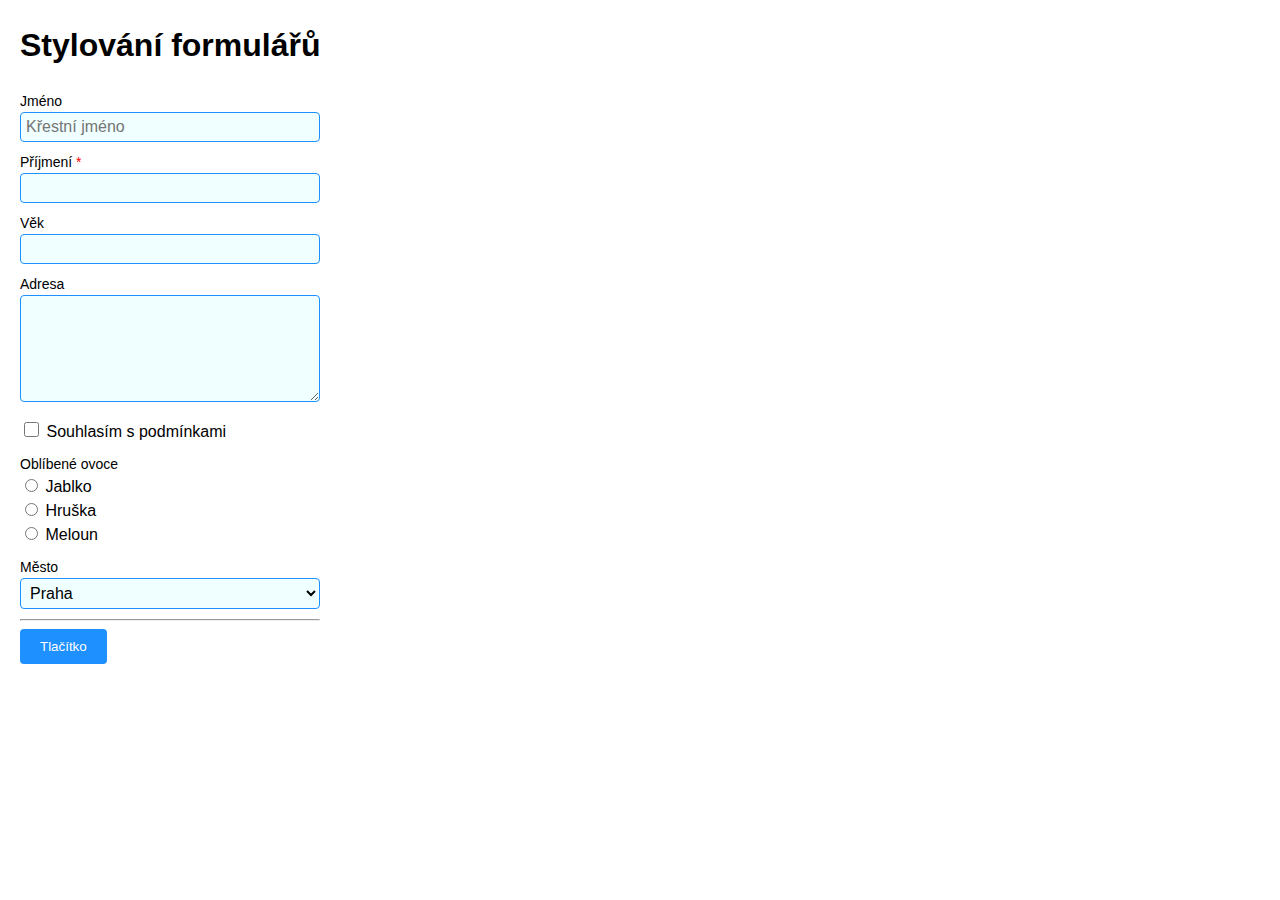
<file: 01-Formulare/02-Stylovani-formularu/index.html>
<!DOCTYPE html>
<html lang="cs">
<head>
	<meta charset="UTF-8">
	<meta name="viewport" content="width=device-width, initial-scale=1.0">
	<title>Stylování formulářů</title>
	<link rel="stylesheet" href="style.css">
</head>
<body>

	<h1>Stylování formulářů</h1>
	<form  method="POST" action="http://formular.itgirls.cz">

		<!-- Label a pole pod sebou -->

		<div class="form-field">
			<label for="jmeno">Jméno</label>
			<input type="text" name="jmeno" id="jmeno" placeholder="Křestní jméno">
		</div>

		<div class="form-field">
			<label for="prijmeni">Příjmení <span class="required">*</span></label>
			<input type="text" name="prijmeni" id="prijmeni" required>
		</div>

		<div class="form-field">
			<label for="vek">Věk</label>
			<input type="number" name="vek" id="vek">
		</div>

		<div class="form-field">
			<label for="adresa">Adresa</label>
			<textarea name="adresa" id="adresa" rows="5"></textarea>
		</div>


		<div class="form-checkbox">
			<input type="checkbox" name="souhlas" id="souhlas" value="ano">
			<label for="souhlas">Souhlasím s podmínkami</label>
		</div>


		<div class="form-field">
			<label>Oblíbené ovoce</label>
			<div class="form-radio">
				<input type="radio" name="ovoce" id="ovoce1" value="jablko">
				<label for="ovoce1">Jablko</label>
			</div>

			<div class="form-radio">
				<input type="radio" name="ovoce" id="ovoce2" value="hruska">
				<label for="ovoce2">Hruška</label>
			</div>

			<div class="form-radio">
				<input type="radio" name="ovoce" id="ovoce3" value="meloun">
				<label for="ovoce3">Meloun</label>
			</div>
		</div>


		<div class="form-field">
			<label for="mesto">Město</label>
			<select name="mesto" id="mesto">	
				<option value="Praha">Praha</option>
				<option value="Brno">Brno</option>
				<option value="Ostrava">Ostrava</option>
			</select>
		</div>

		<!-- Label a pole vedle sebe -->
		<!-- <div class="form-horizontal">
			<label for="prezdivka">Přezdívka</label>
			<input type="text" name="prezdivka" id="prezdivka">
		</div> -->


		<!--
			Stylování textového pole <input> nebo <textarea> a tlačítek <button>
			- margin, padding, border, barvy, písmo
			- stylovatelný bez problémů
			- pozor v CSS - nemůžeme stylovat jen "input"
		-->



		<!--
			Stylování checkbox nebo radio
			- v podstatě nemožné stylovat
			- lze vyrobit "falešný" checkbox/radio pomocí speciálních CSS triků - ukážeme si později
		-->


		<!--
			Stylování <select>
			- lze stylovat částečně
			- na <option> uvnitř selectu lze nastavit jen velmi omezenou sadu vlastností
		-->




		<!--
			Stylování stavů formulářového pole
			- :focus, :valid, :invalid, :placeholder-shown
		-->

		<hr>

		<button type="submit" class="button">Tlačítko</button>

</form>
</body>
</html>
</file>
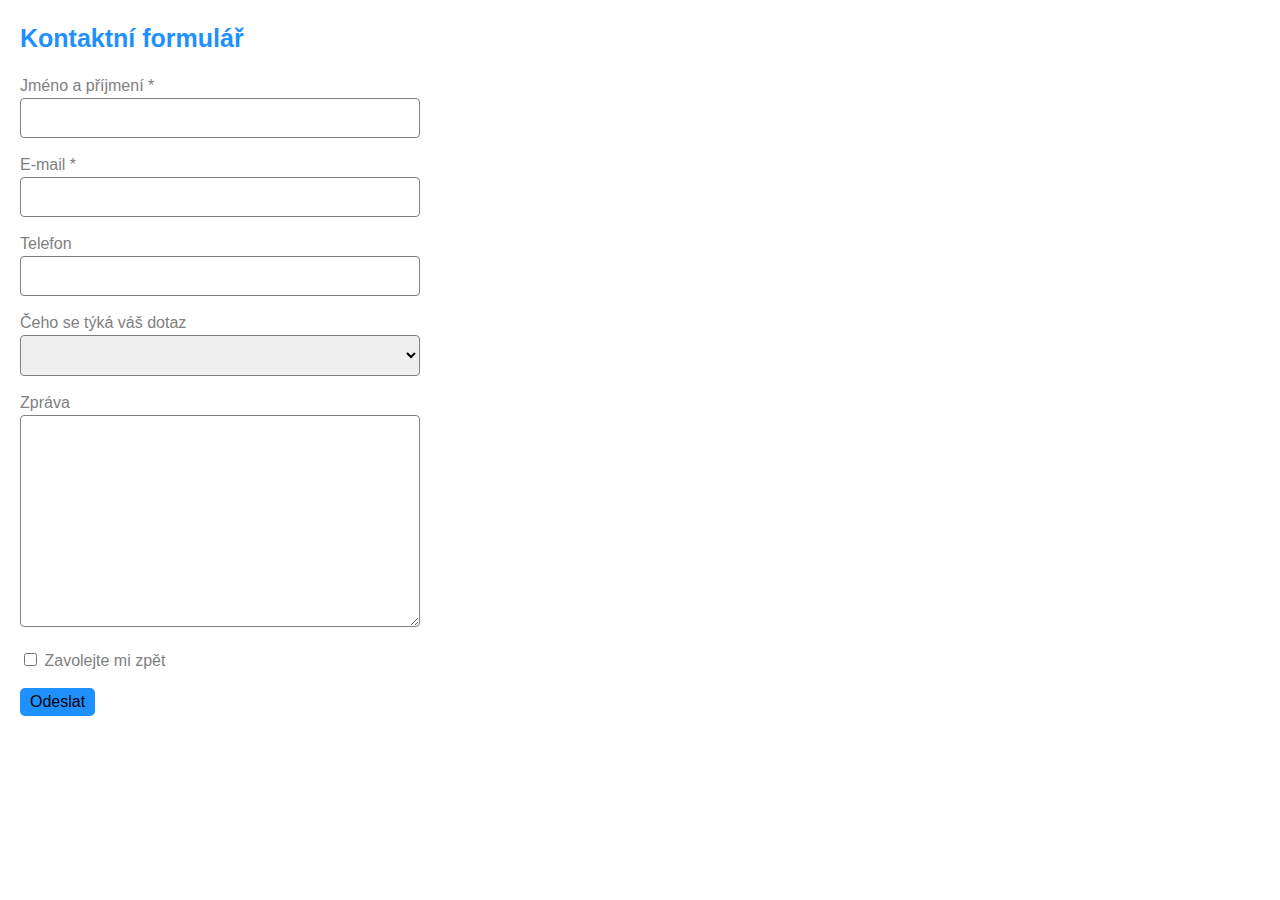
<file: 01-Formulare/03-Kontaktni-formular/index.html>
<!DOCTYPE html>
<html lang="cs">
<head>
	<meta charset="UTF-8">
	<meta name="viewport" content="width=device-width, initial-scale=1.0">
	<title>Kontaktní formulář</title>
	<link rel="stylesheet" href="style.css">
</head>
<body>

	<!--
		Vytvoř formulář podle obrázku zadani-ukolu.png.
		Pole pro jméno a e-mail jsou povinná.
		Pole "Čeho se týká váš dotaz" by mělo mít na výběr alespoň tři možnosti, např.:
		- Dotaz na produkt
		- Dotaz na objednávku
		- Reklamace
		- Jiné
		Použij správné typy polí (email, telefon).
		Formulář můžeš nechat odesílat na testovací adresu:
		http://formular.itgirls.cz
		... nebo ho napoj na některou z formulářových služeb na internetu.
	-->
	<h1 class="nadpis">Kontaktní formulář</h1>

	<form action="http://formular.itgirls.cz" method="POST">
		<div class="form-field">
			<label for="celejmeno">Jméno a příjmení <span class="required">*</span></label>
			<input type="text" name="celejmeno" id="celejmeno" required>
		</div>

		<div class="form-field">
			<label for="email">E-mail <span class="required">*</span></label>
			<input type="email" name="email" id="email" required>
		</div>

		<div class="form-field">
			<label for="telefon">Telefon</label>
			<input type="number" name="telefon" id="telefon">
		</div>

		<div class="form-field">
			<label for="dotaz">Čeho se týká váš dotaz</label>
			<select name="dotaz" id="dotaz">
				<option value="prazdna"></option>
				<option value="dotaz-na-produkt">Dotaz na produkt</option>
				<option value="dotaz-na-objednavku">Dotaz na objednávku</option>
				<option value="reklamace">Reklamace</option>
			</select>
		</div>

		<div class="form-field">
			<label for="zprava">Zpráva</label>
			<textarea name="zprava" id="zprava" cols="30" rows="10"></textarea>
		</div>

		<div class="checkbox">
			<input type="checkbox" name="zavolej-mi" id="zavolej-mi">
			<label for="zavolej-mi">Zavolejte mi zpět</label>
		</div>

		<button class="tlacitko">Odeslat</button>

	</form>
</body>
</html>
</file>
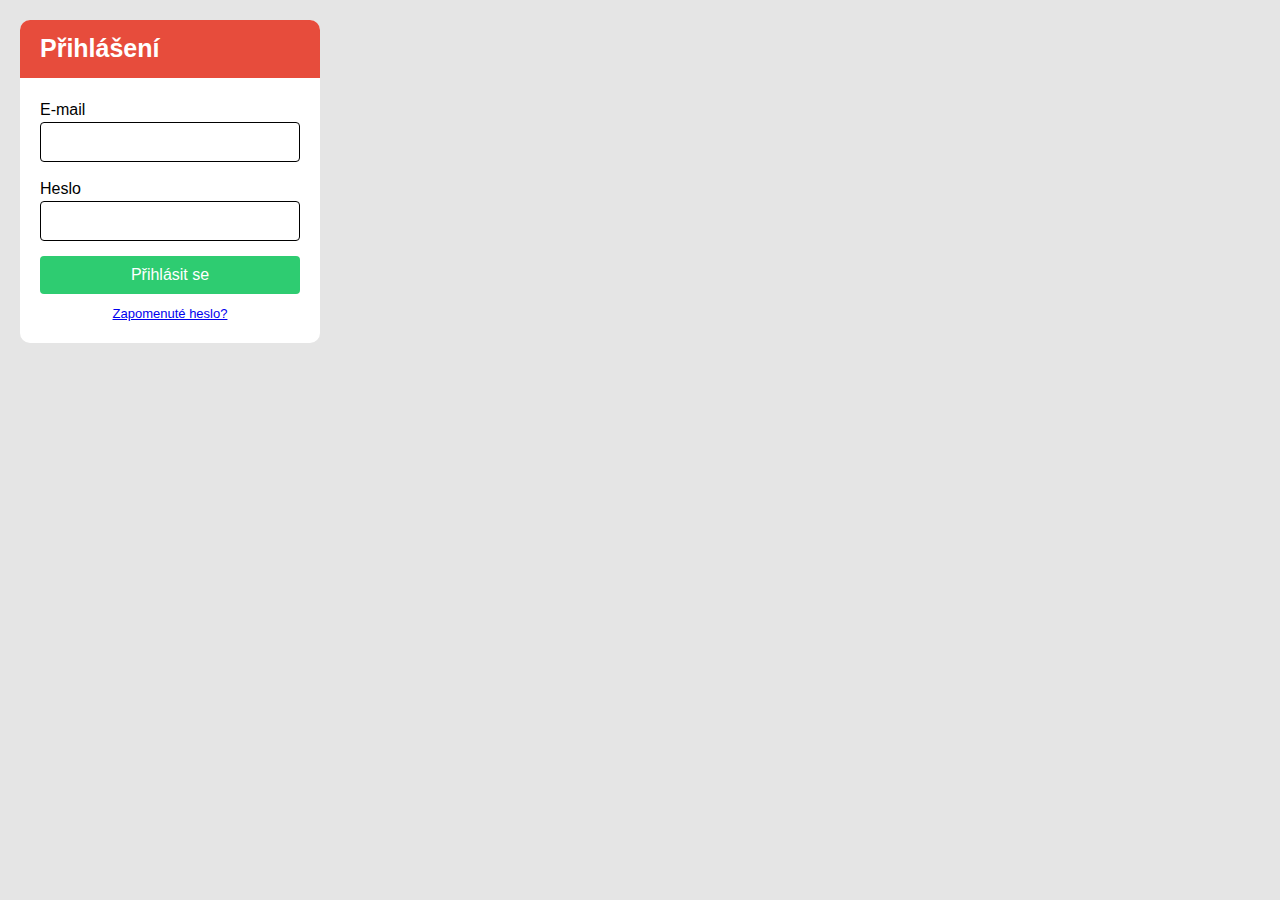
<file: 01-Formulare/04-Prihlasovaci-formular/index.html>
<!DOCTYPE html>
<html lang="cs">
<head>
	<meta charset="UTF-8">
	<meta name="viewport" content="width=device-width, initial-scale=1.0">
	<title>Přihlašovací formulář</title>
	<link rel="stylesheet" href="style.css">
</head>
<body>

		<!--
		Vytvoř přihlašovací formulář podle obrázku zadani-ukolu.png.

		Formulář obsahuje email a heslo.
		Nezapomeň dát oběma polím správný typ.
		Obě pole jsou povinná

		Odkaz na zapomenuté heslo nevede nikam (href="#").

		Formulář můžeš nechat odesílat na testovací adresu:
		http://formular.itgirls.cz
		... nebo ho napoj na některou z formulářových služeb na internetu.
	-->

	<form action="http://formular.itgirls.cz" method="POST">
		<div class="okenko">
			
			<div class="hlavicka">
				<h1>Přihlášení</h1>
			</div>

			<section class="hlavni">
				<div class="form-field">
					<label for="email">E-mail</label>
					<input type="email" name="email" id="email" required>
				</div>
		
				<div class="form-field">
					<label for="heslo">Heslo</label>
					<input type="password" name="heslo" id="heslo" required>
				</div>
		
				<button class="tlacitko">Přihlásit se</button>

				<a href="#" class="odkaz">Zapomenuté heslo?</a>
	
			</section>
		</div>
	</form>

</body>
</html>
</file>
<file: 01-Formulare/02-Stylovani-formularu/style.css>
/* intuitivnejsi box siying */
html { box-sizing: border-box; }
*, ::after, ::before { box-sizing: inherit; }

body {
	margin: 20px;
	font: 16px/1.5 sans-serif ;
}

/* ------------------------- */

form {
 width: 100%;
 max-width: 300px;
}

.form-field input[type="text"],
.form-field input[type="number"],
.form-field textarea,
.form-field select {
	width: 100%;
	border: 1px solid dodgerblue;
	border-radius: 4px;
	font-size: 16px;
	padding: 5px;
	background-color: azure;
}

.form-field,
.form-horizontal {
	margin-bottom: 10px;
}

.required {
	color: red;
}

.form-field > label {
	display: block;
	font-size: 14px;
}


/* .form-horizontal label {
	display: inline-block;
	width: 100px;
	font-size: 14px;
} */

.form-horizontal {
	display: flex;
}

.form-horizontal label {
	flex: 0 0 100px;
	font-size: 14px;

}

.form-horizontal input {
	flex: 1 1 100%;
}

.form-checkbox {
	margin-bottom: 10px;
}

.form-checkbox input {
	width: 15px;
	height: 15px;
}

.button {
	background-color: dodgerblue;
	color: white;
	padding: 10px 20px;
	border: 0;
	border-radius: 4px;
}

.button:hover {
	background-color: blue;
}

/* .form-field input[type="text"]:focus,
.form-field input[type="number"]:focus,
.form-field textarea:focus,
.form-field select:focus {
	outline: 2px solid rebeccapurple;
	outline: 0;
	border: 2px solid blue;
	background-color: lightyellow;
} */

input[type="checkbox"]:focus,
input[type="radio"]:focus {
	outline-color: hotpink;
}


/* .form-field input:valid {
	background-color: lightgreen;
	border-color: green;
}

.form-field input:invalid {
	background-color: pink;
	border-color: hotpink;
} */

/* .form-field input[type="text"]:placeholder-shown {
	outline: 5px solid red;
} */

.form-field input[type="text"]:not(:placeholder-shown):valid,
.form-field input[type="number"]:not(:placeholder-shown):valid
.form-field textarea:not(:placeholder-shown):valid {
	background-color: lightgreen;
}
</file>
<file: 01-Formulare/03-Kontaktni-formular/style.css>
/* intuitivnejsi box siying */
html { box-sizing: border-box; }
*, ::after, ::before { box-sizing: inherit; }

body {
	margin: 20px;
	font: 16px/1.5 sans-serif ;
}

/* ------------------------- */

form {
	width: 400px;
}

label {
	color: gray;
}

.form-field {
	margin-bottom: 15px;
}

.form-field > label {
	display: block;
}

.form-field input[type="text"],
.form-field input[type="number"],
.form-field input[type="email"],
.form-field textarea,
.form-field select {
	width: 100%;
	padding: 10px;
	font-size: 16px;
	border-radius: 4px;
	border: 1px solid gray;
}

.nadpis {
	font-size: 25px;
	color: dodgerblue;
}

.tlacitko {
	background-color: dodgerblue;
	padding: 5px 10px;
	border-radius: 5px;
	border: 0;
	font-size: 16px;
	margin-top: 15px;
}
</file>
<file: 01-Formulare/04-Prihlasovaci-formular/style.css>
/* intuitivnejsi box siying */
html { box-sizing: border-box; }
*, ::after, ::before { box-sizing: inherit; }

body {
	margin: 20px;
	font: 16px/1.5 sans-serif ;
	background-color: #e5e5e5;
}

/* ------------------------- */

/*
BARVY:
červená	na hlavičku		#e74c3c
zelená na tlačítko		#2ecc71
*/

form {
	width: 300px;
}

.okenko {
	background-color: white;
	border-radius: 10px;
}

.hlavicka {
	background-color: #e74c3c;
	padding: 10px 20px;
	border-radius: 10px 10px 0 0;
}

h1 {
	margin: 0;
	font-size: 25px;
	color: white;
}

.hlavni {
	padding: 20px;
}

.form-field > label {
	display: block;
}

.form-field input {
	margin-bottom: 15px;
	width: 100%;
}

.form-field input[type="email"],
.form-field input[type="password"] {
	font-size: 16px;
	padding: 10px;
	border-radius: 4px;
	border: 1px solid;
}

.tlacitko {
	width: 100%;
	background-color: #2ecc71;
	font-size: 16px;
	border-radius: 4px;
	text-align: center;
	border: 0;
	padding: 10px;
	color: white;
}

.odkaz {
	font-size: 13px;
	text-align: center;
	display: block;
	margin-top: 10px;
}
</file>
